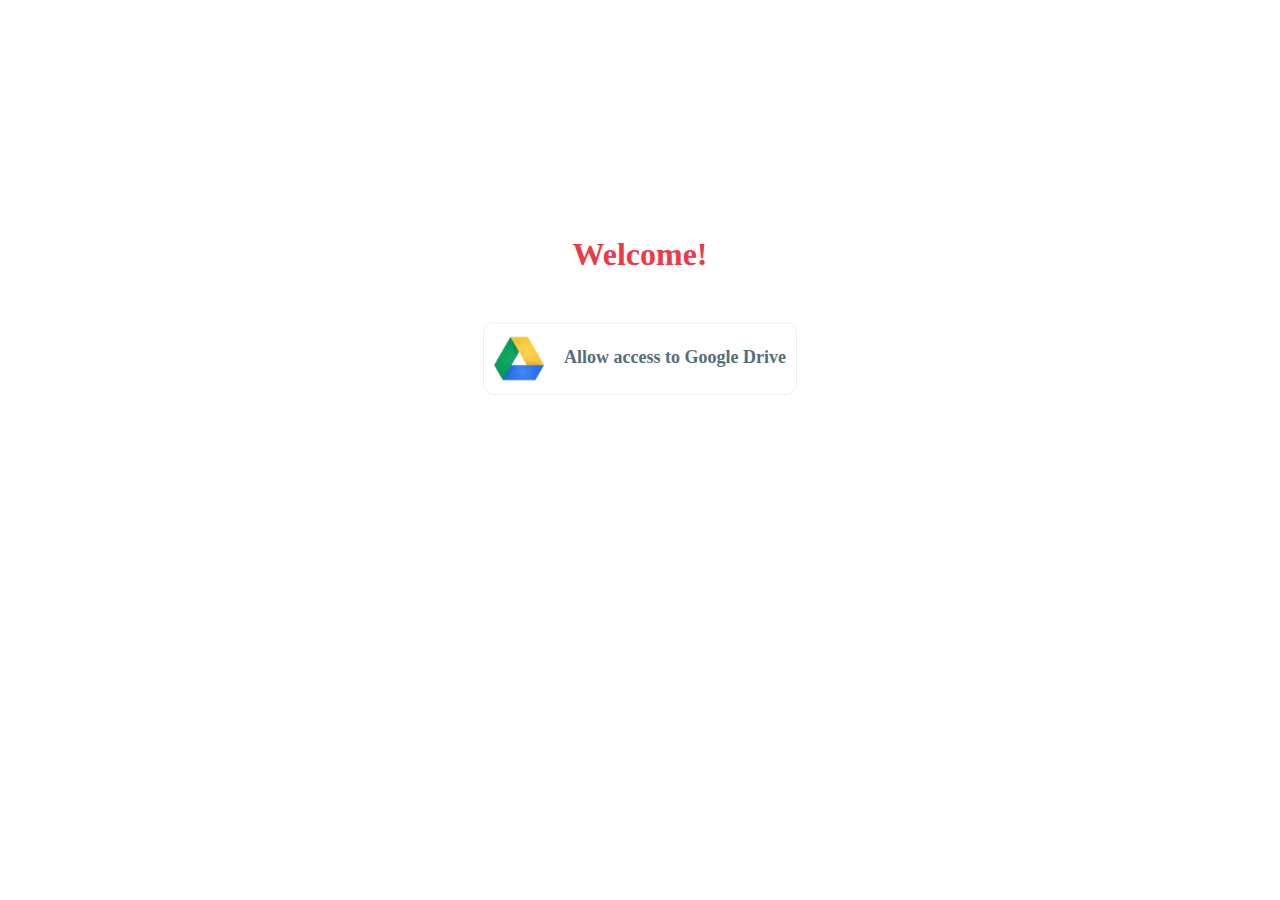
<file: templates/index.html>
<!DOCTYPE html>
<html lang="en" dir="ltr">
  <head>
    <meta charset="utf-8">
    <title>Test</title>
    <link rel="stylesheet" href="/static/css/style.css" />
  </head>
  <body>
    <div class="centered">
      <h1>Welcome!</h1>
      <a href="{{ url_for('.authorize') }}">
      <div class="access">
        <img
          align="left"
          class="logo"
          src="/static/img/drive.png"
        />
        <div class="allow">
          <h2>Allow access to Google Drive</h2>
        </div>
      </div>
    </a>
    </div>
  </body>
</html>
</file>
<file: static/css/style.css>
* {
	padding: 0; margin: 0;
}

html, body {
  height: 100%;
}

h1{
  color: #EC3A48;
}

h2 {
  font-size: 18px;
  color: #546E7A;
}

a {
  text-decoration: none;
}

textarea, input {
  font-size: 16px;
  padding: 8px;
}

ol {
  font-size: 17px;
}

.centered {
  position: absolute;
  top: 35%;
  left: 50%;
  transform: translate(-50%, -50%);
  text-align: center;
}

.logo {
  width: 50px;
}

.access {
  border: 1px solid #EEEEEE;
  border-radius: 10px;
  margin: 50px 20px 0 20px;
  padding: 10px;
  height: 50px;
}

.allow {
  padding-left: 70px;
  padding-top: 13px;
}

.item {
	float: left;
	width: 48%;
  margin-left: 1%;
  margin-top: 25px;
}

.button {
  background-color: #008CBA;
  border: none;
  color: white;
  padding: 10px 30px;
  text-align: center;
  text-decoration: none;
  display: inline-block;
  font-size: 16px;
  margin: 10px;
  cursor: pointer;
}
</file>
